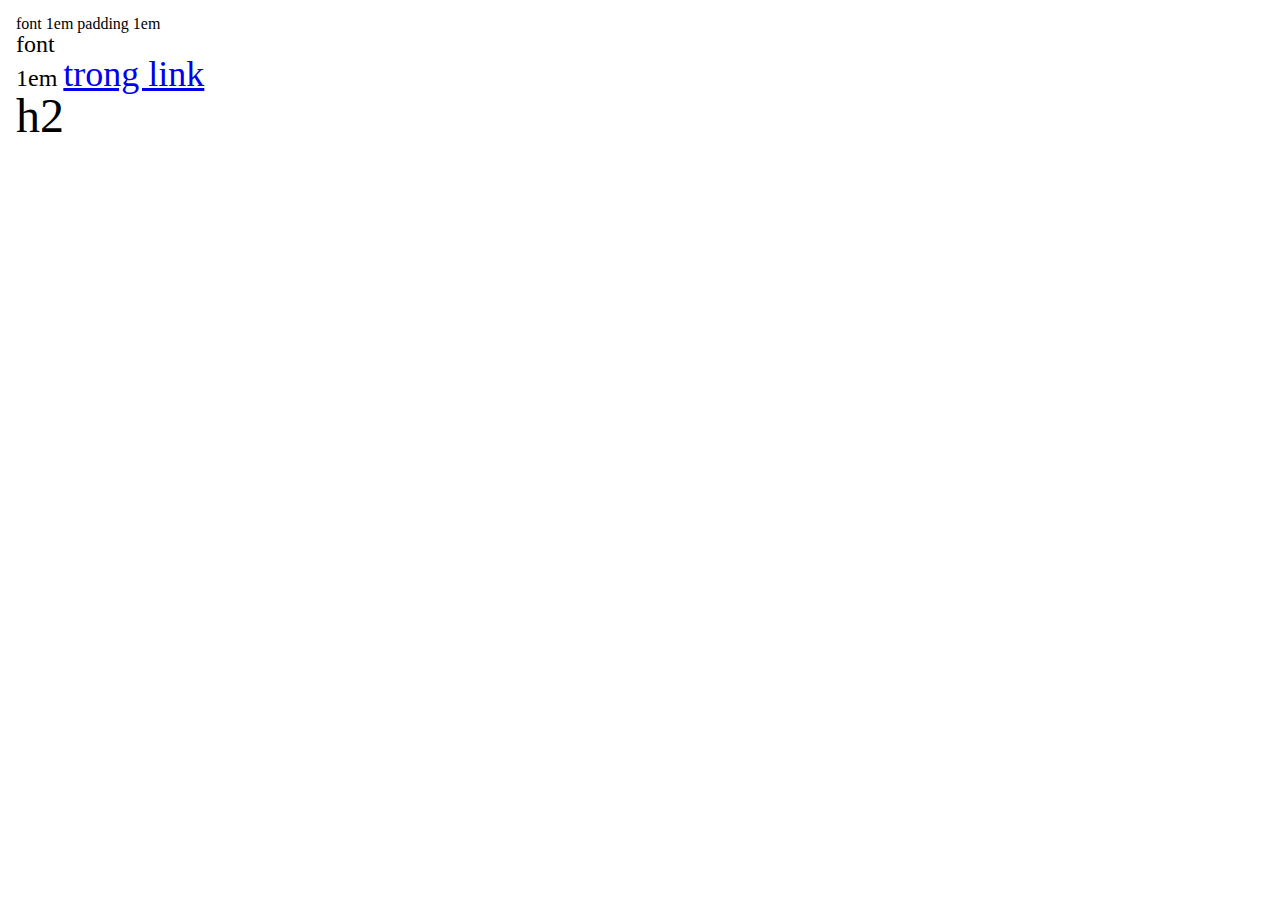
<file: emrem.html>
<!DOCTYPE html>
<html lang="en">
<head>
    <meta charset="UTF-8">
    <title>em and rem</title>

    <style>
        /* http://meyerweb.com/eric/tools/css/reset/
           v2.0 | 20110126
           License: none (public domain)
        */

        html, body, div, span, applet, object, iframe,
        h1, h2, h3, h4, h5, h6, p, blockquote, pre,
        a, abbr, acronym, address, big, cite, code,
        del, dfn, em, img, ins, kbd, q, s, samp,
        small, strike, strong, sub, sup, tt, var,
        b, u, i, center,
        dl, dt, dd, ol, ul, li,
        fieldset, form, label, legend,
        table, caption, tbody, tfoot, thead, tr, th, td,
        article, aside, canvas, details, embed,
        figure, figcaption, footer, header, hgroup,
        menu, nav, output, ruby, section, summary,
        time, mark, audio, video {
            margin: 0;
            padding: 0;
            border: 0;
            font-size: 100%;
            font: inherit;
            vertical-align: baseline;
        }
        /* HTML5 display-role reset for older browsers */
        article, aside, details, figcaption, figure,
        footer, header, hgroup, menu, nav, section {
            display: block;
        }
        body {
            line-height: 1;
        }
        ol, ul {
            list-style: none;
        }
        blockquote, q {
            quotes: none;
        }
        blockquote:before, blockquote:after,
        q:before, q:after {
            content: '';
            content: none;
        }
        table {
            border-collapse: collapse;
            border-spacing: 0;
        }
        html {
            font-size: 16px;
        }
        .em1 {
            font-size: 1em;
        }
        .em15 {
            font-size: 1.5em;
        }
        .p1em {
            padding: 1em;
        }
        .em2 {
            font-size: 2em;
        }
    </style>
</head>
<body>

    <div class="em1 p1em">
        <p>font 1em padding 1em</p>
        <h1 class="em15"> font <br /> 1em <a href="#" class="em15">trong link</a></h1>
        <div class="em2">
            <h2 class="em15"> h2 </h2>
        </div>
    </div>

</body>
</html>
</file>
